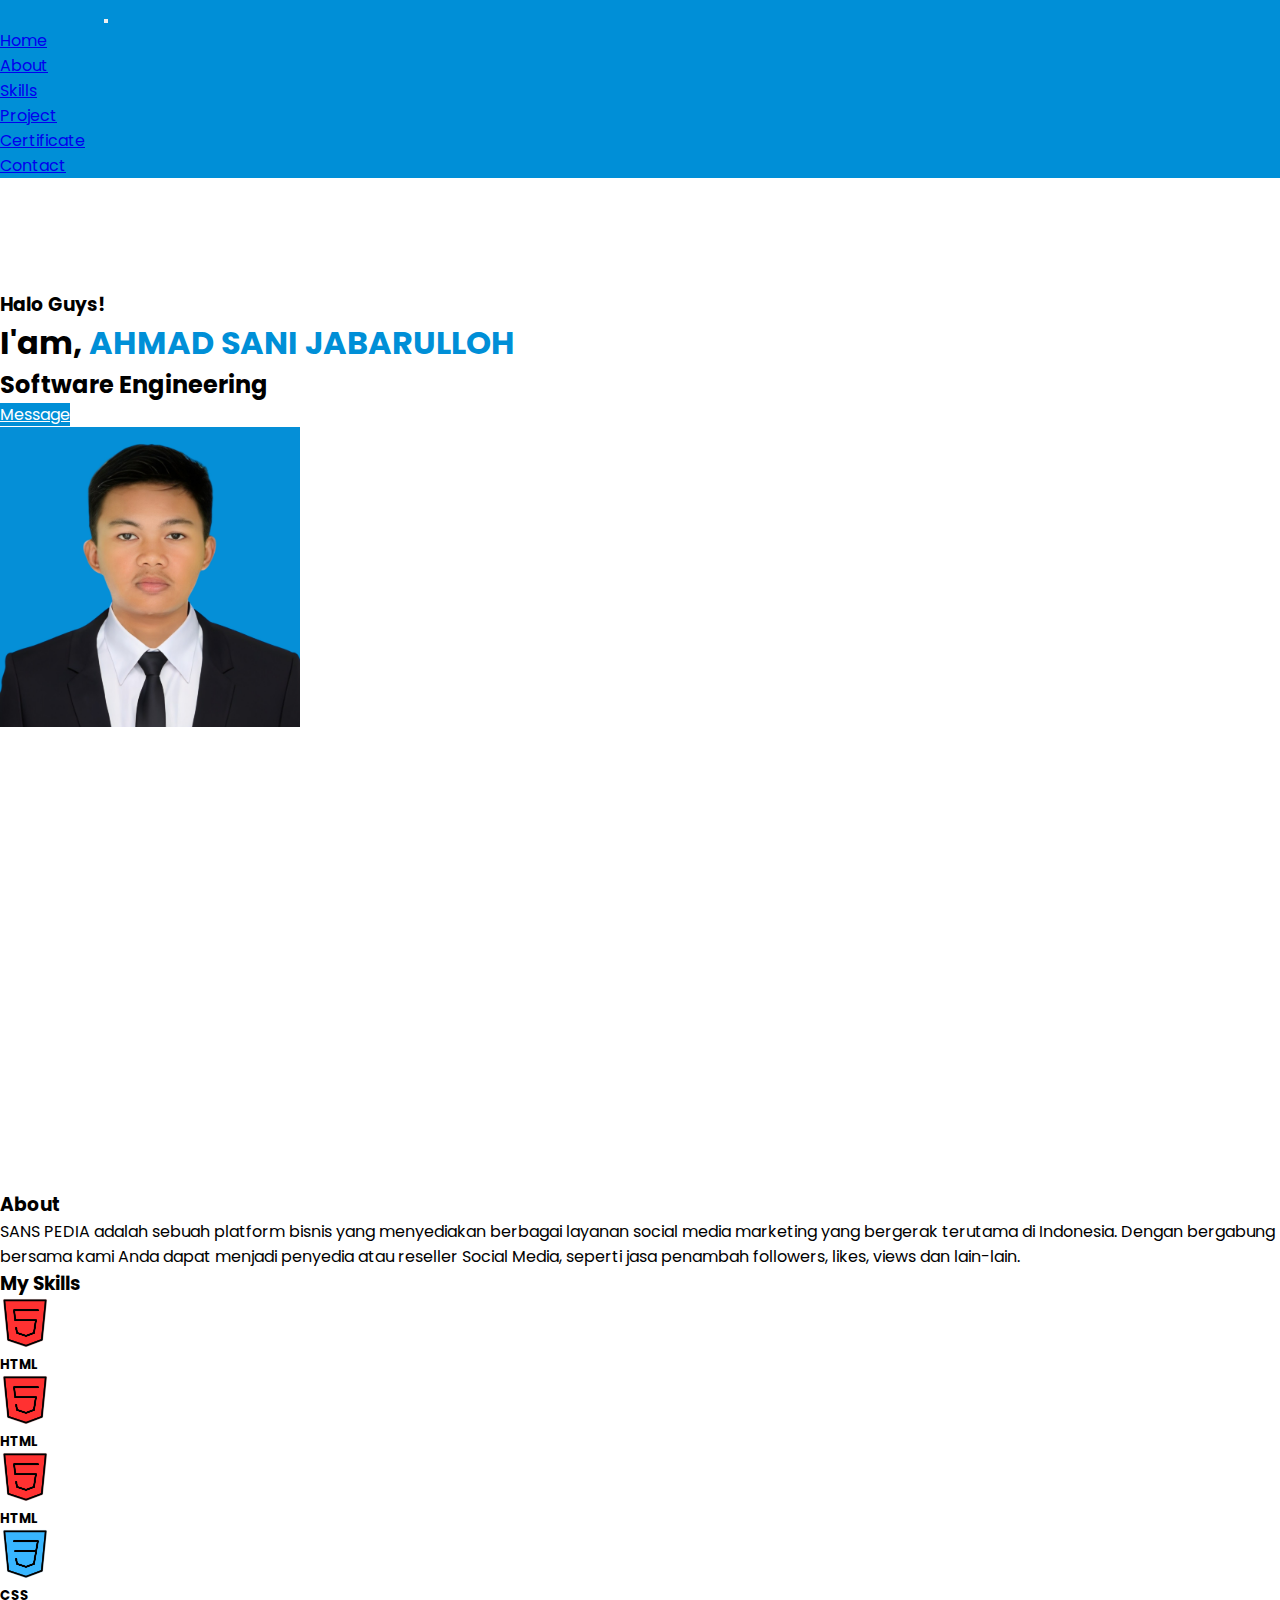
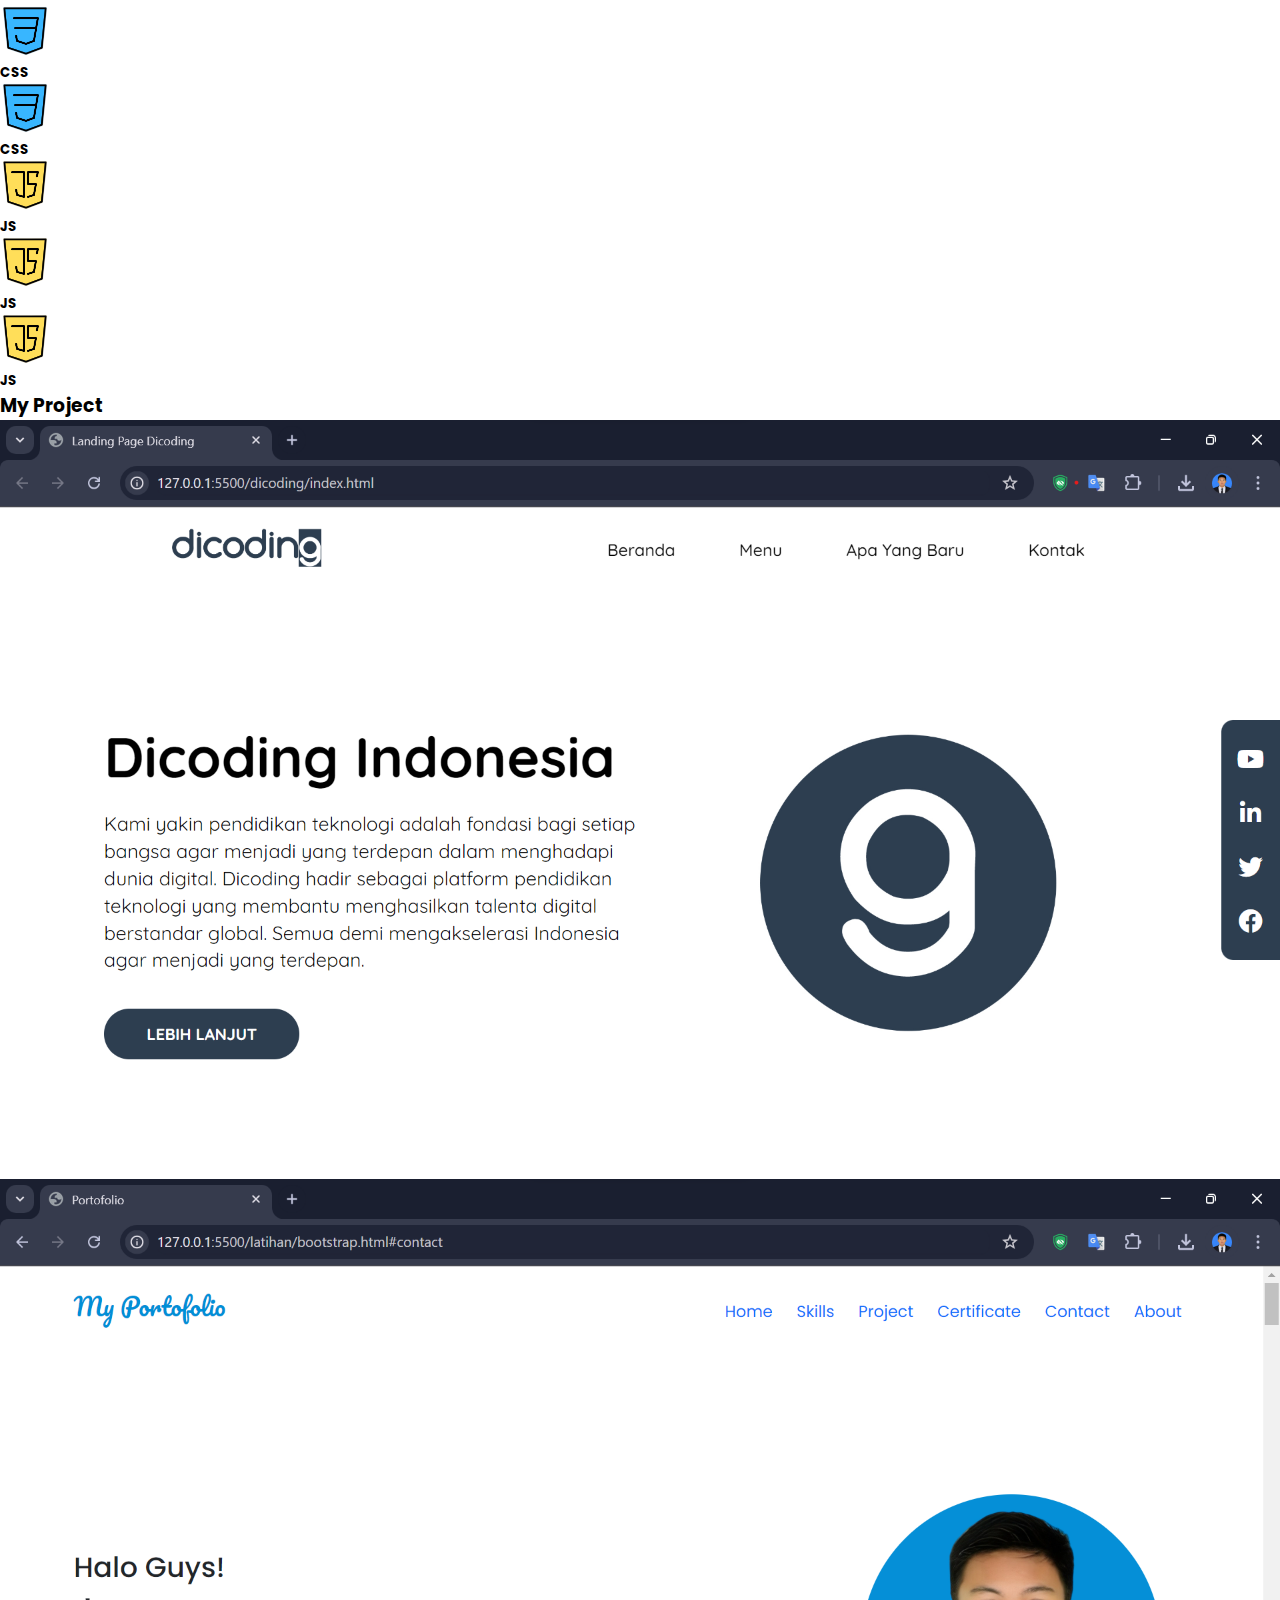
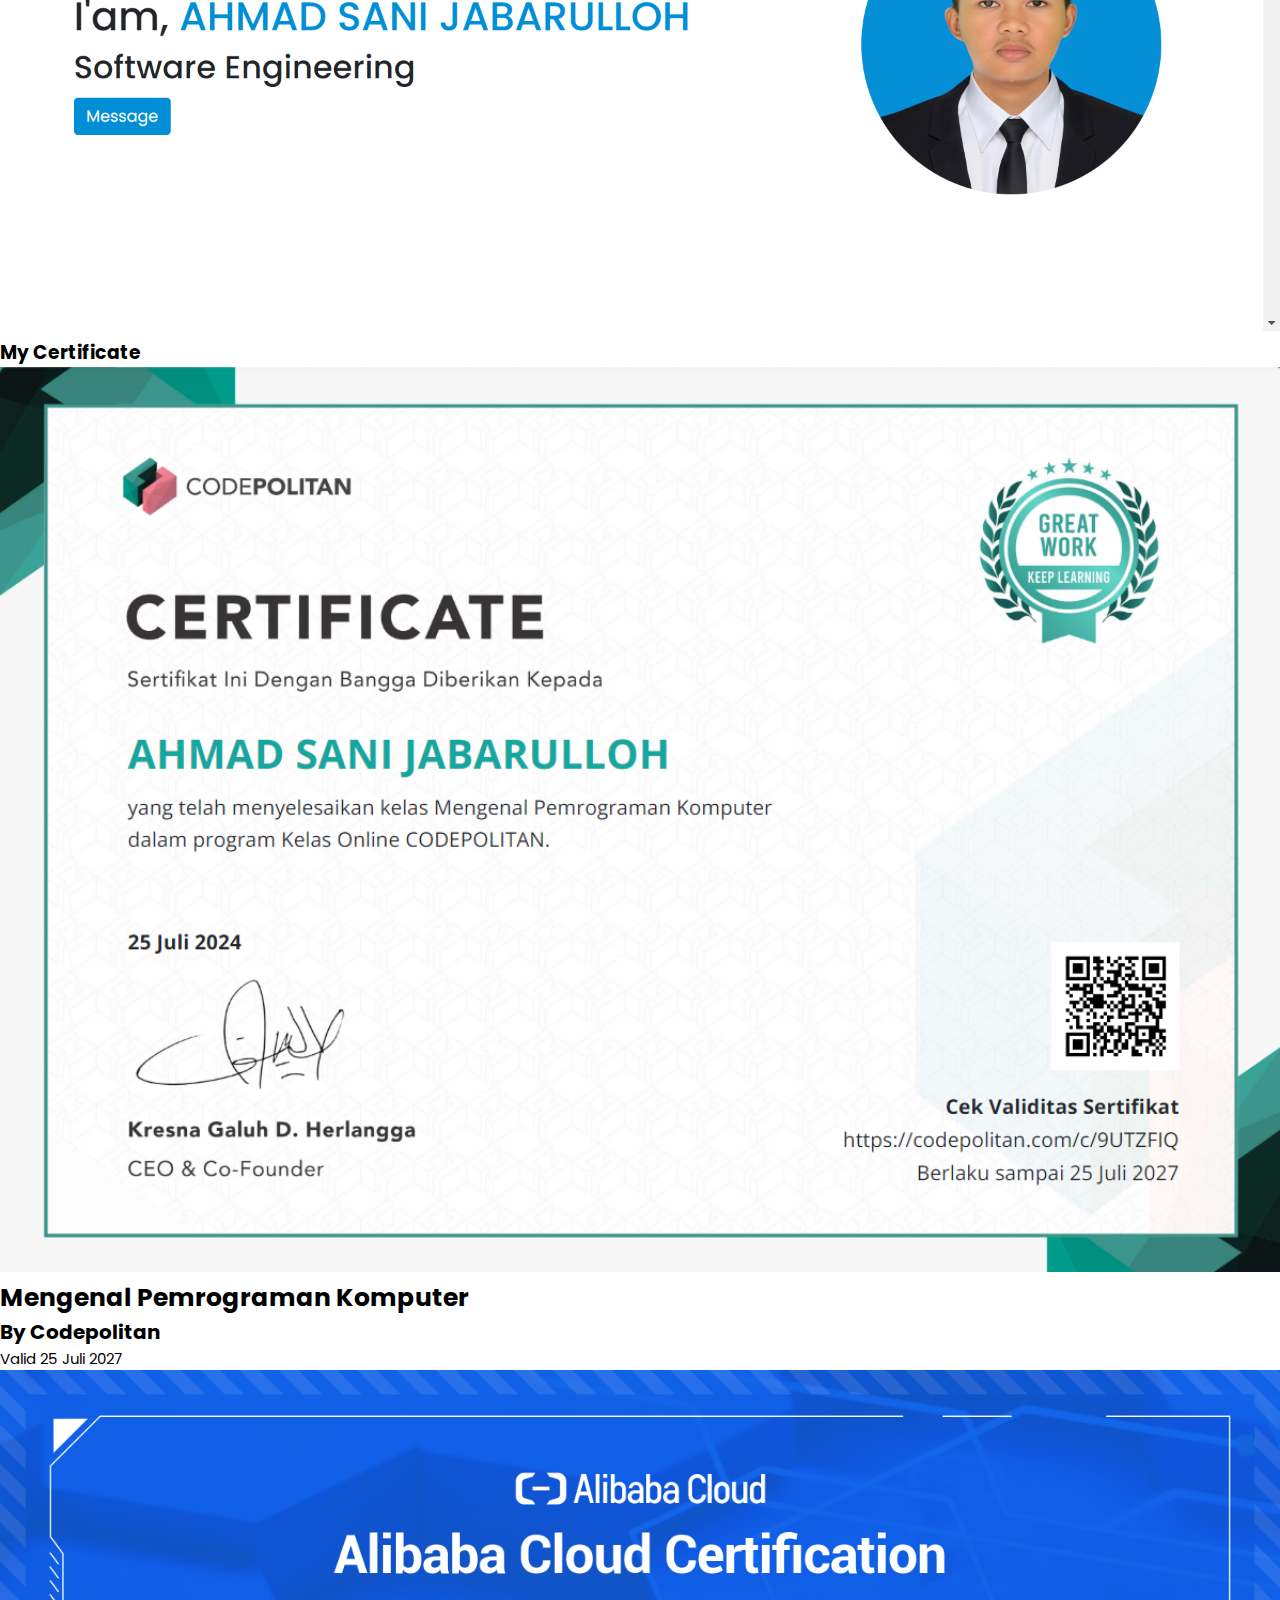
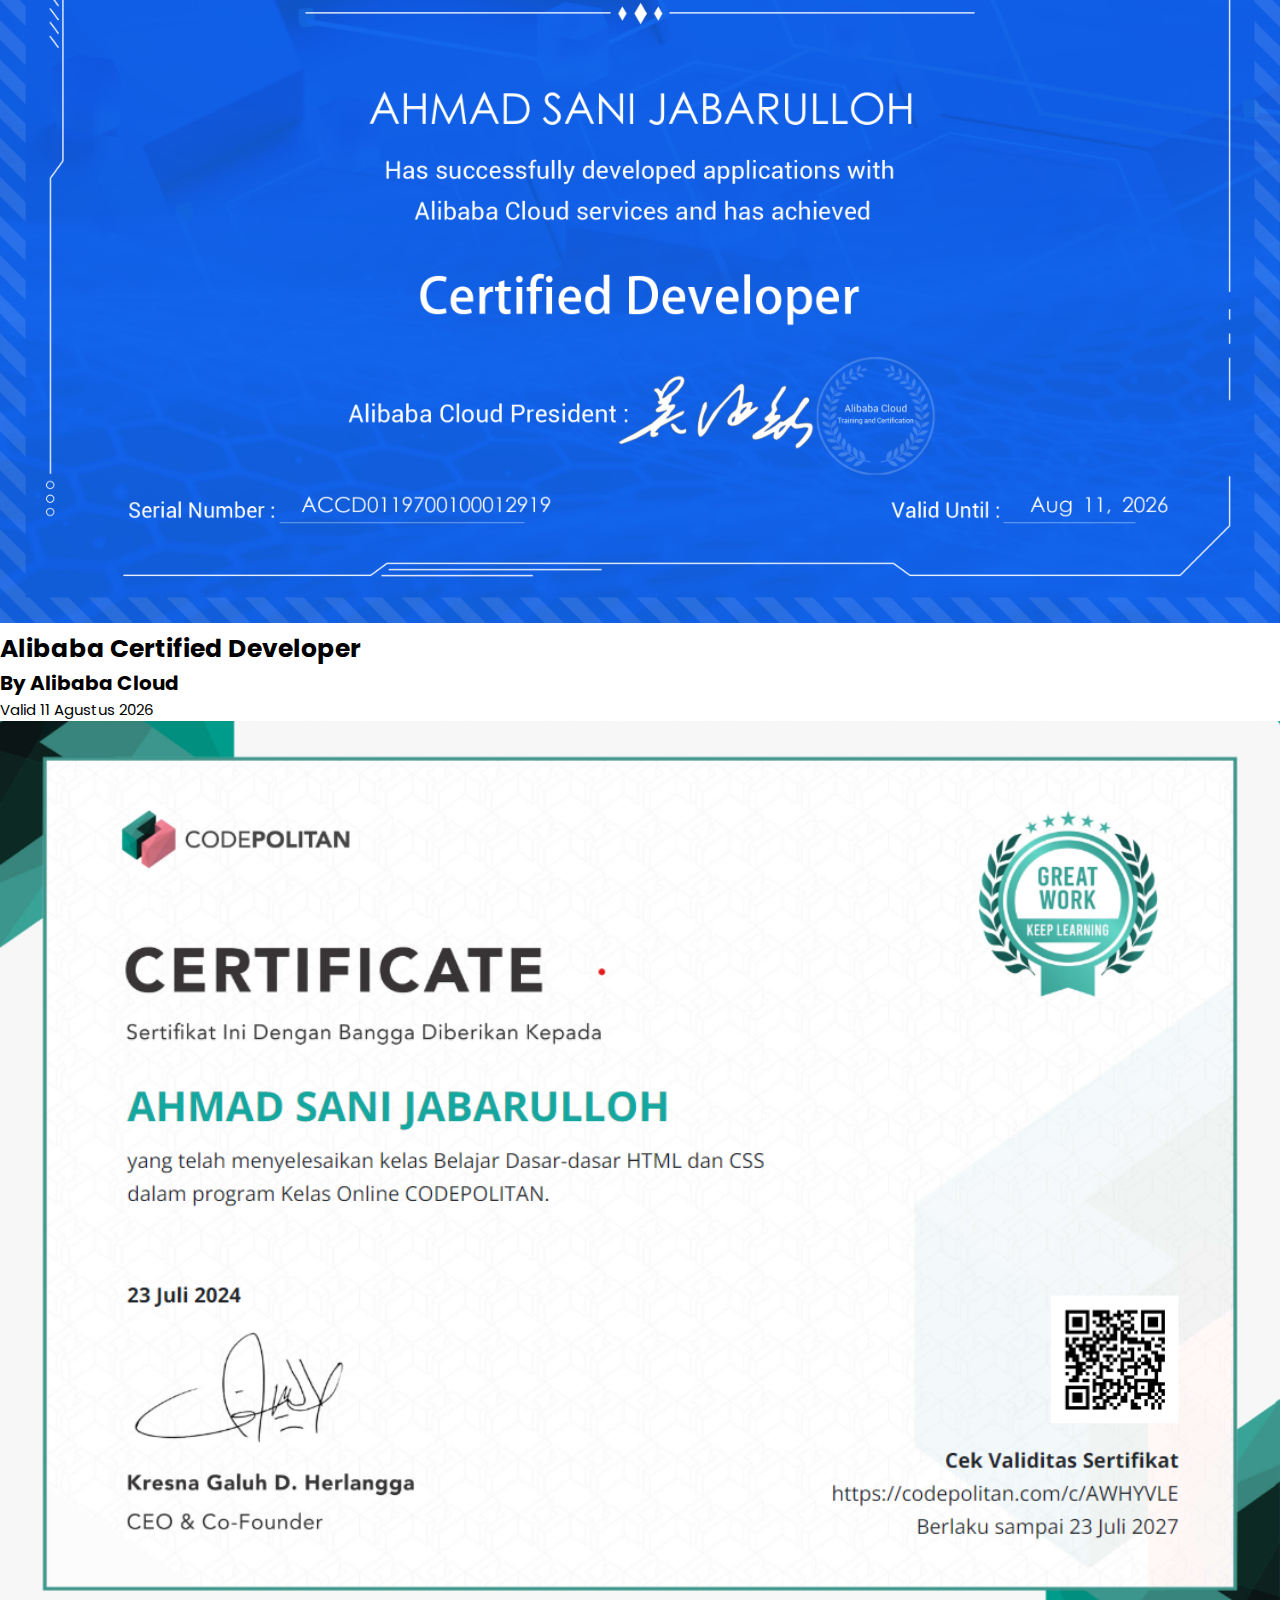
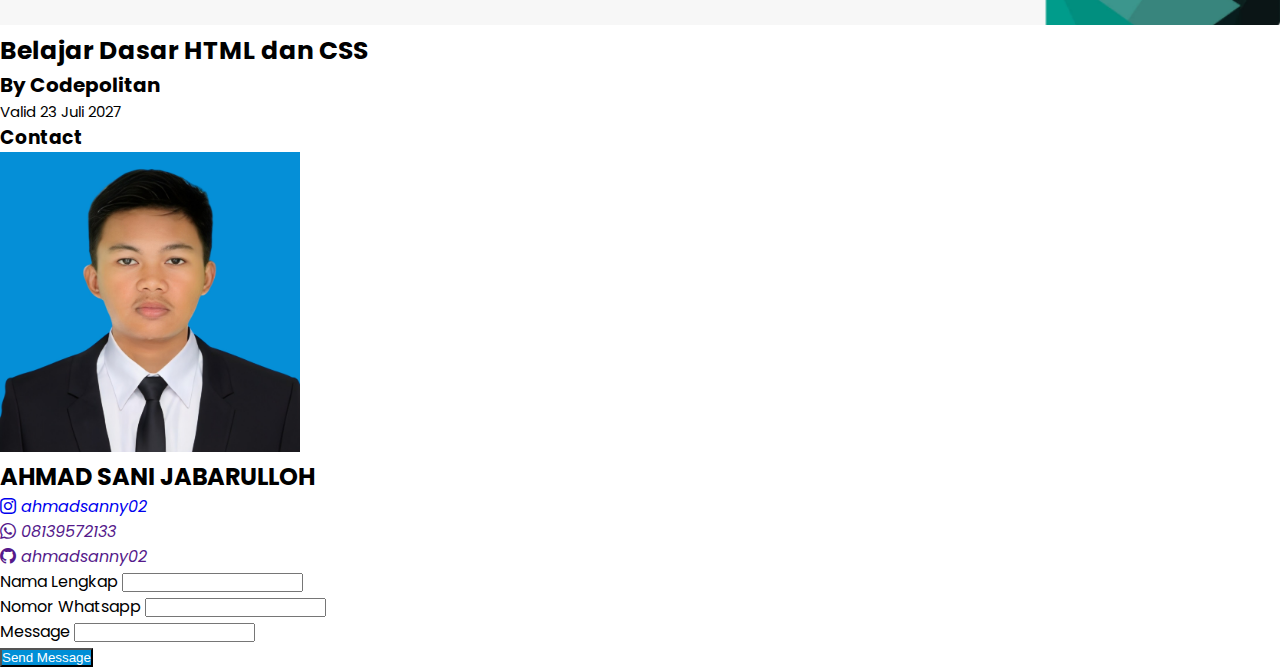
<file: index.html>
<!DOCTYPE html>
<html lang="en">

<head>
  <meta charset="UTF-8">
  <meta name="viewport" content="width=device-width, initial-scale=1.0">
  <title>Portofolio</title>
  <link rel="shortcut icon" href="/portofolio/image/Ahmad Sani Jabarulloh.jpg" type="image/x-icon">

  <!-- Bootstrap -->
  <link href="https://cdn.jsdelivr.net/npm/bootstrap@5.0.2/dist/css/bootstrap.min.css" rel="stylesheet"
    integrity="sha384-EVSTQN3/azprG1Anm3QDgpJLIm9Nao0Yz1ztcQTwFspd3yD65VohhpuuCOmLASjC" crossorigin="anonymous">
  <link rel="stylesheet" href="style.css">

  <!-- Icon Bootstrap -->
  <link rel="stylesheet" href="https://cdn.jsdelivr.net/npm/bootstrap-icons@1.11.3/font/bootstrap-icons.min.css">

  <!-- Google Font -->
  <style>
    @import url("https://fonts.googleapis.com/css2?family=Poppins:ital,wght@0,100;0,200;0,300;0,400;0,500;0,600;0,700;0,800;0,900;1,100;1,200;1,300;1,400;1,500;1,600;1,700;1,800;1,900&display=swap");
    @import url('https://fonts.googleapis.com/css2?family=Caveat:wght@700&family=Pacifico&display=swap');
  </style>
</head>

<body>
  <section class="container">

    <!-- Header -->
    <header class="navbar navbar-expand-lg position-sticky top-0 bg-white ">
      <div class="container-fluid">
        <a class="navbar-brand" href="#home" style="color: #008fd7;">My Portofolio</a>
        <button class="navbar-toggler navbar-light" type="button" data-bs-toggle="collapse"
          data-bs-target="#navbarTogglerDemo03" aria-controls="navbarTogglerDemo03" aria-expanded="false"
          aria-label="Toggle navigation">
          <span class="navbar-toggler-icon"></span>
        </button>
        <nav class="collapse navbar-collapse" id="navbarTogglerDemo03">
          <ul class="navbar-nav ms-auto mb-2 mb-lg-0">
            <li class="nav-item">
              <a class="nav-link active" aria-current="page" href="#home">Home</a>
            </li>
            <li class="nav-item">
              <a class="nav-link active" aria-current="page" href="#about">About</a>
            </li>
            <li class="nav-item">
              <a class="nav-link active" aria-current="page" href="#skills">Skills</a>
            </li>
            <li class="nav-item">
              <a class="nav-link active" aria-current="page" href="#project">Project</a>
            </li>
            <li class="nav-item">
              <a class="nav-link active" aria-current="page" href="#certificate">Certificate</a>
            </li>
            <li class="nav-item">
              <a class="nav-link active" aria-current="page" href="#contact">Contact</a>
            </li>
          </ul>
        </nav>
      </div>
    </header>

    <!-- Hero Section -->
    <section id="home" class="pt-5">
      <div class="hero row d-lg-flex align-items-center">
        <article class="hero-text col-lg-8 order-2 order-lg-1">
          <h3 class="text-1">Halo Guys!</h3>
          <h1 class="text-2">I'am, <span>AHMAD SANI JABARULLOH</span></h1>
          <h2 class="text-3">Software Engineering</h2>
          <a href="#" class="btn">Message</a>
        </article>

        <aside class="logo-hero col-lg-4 order-1 order-lg-2 d-flex justify-content-center">
          <img src="image/Ahmad Sani Jabarulloh.jpg" alt="" width="300" height="300" class="aside-foto rounded-circle">
        </aside>
      </div>
    </section>

    <!-- About -->
    <section class="about" id="about">
      <div class="about justify-content-center p-5">
        <header class="ha">
          <h3 class="text-center">About</h3>
        </header>
        <article class="text-about">
          <p class="p-about text-center">SANS PEDIA adalah sebuah platform bisnis yang menyediakan berbagai layanan
            social media
            marketing yang bergerak terutama di Indonesia. Dengan bergabung bersama kami Anda dapat menjadi penyedia
            atau reseller Social Media, seperti jasa penambah followers, likes, views dan lain-lain.</p>
        </article>
      </div>
    </section>

    <!-- Skills -->
    <section id="skills" class="pt-5">
      <div class="skills p-5 justify-content-center">
        <header class="hs mb-3 border-bottom">
          <h3 class="text-center">My Skills</h3>
        </header>
        <figure class="cs row d-lg-flex align-items-center">
          <div class="cs-s1 col d-lg-flex justify-content-center align-items-center ">
            <img src="image/HTML.png" alt="" class="img-s1">
            <h5 class="ts-s1">HTML</h5>
          </div>
          <div class="cs-s1 col d-lg-flex justify-content-center align-items-center ">
            <img src="image/HTML.png" alt="" class="img-s2">
            <h5 class="ts-s1">HTML</h5>
          </div>
          <div class="cs-s1 col d-lg-flex justify-content-center align-items-center ">
            <img src="image/HTML.png" alt="" class="img-s3">
            <h5 class="ts-s1">HTML</h5>
          </div>
        </figure>

        <figure class="cs row d-lg-flex align-items-center">
          <div class="cs-s1 col d-lg-flex justify-content-center align-items-center ">
            <img src="image/CSS.png" alt="" class="img-s1">
            <h5 class="ts-s1">CSS</h5>
          </div>
          <div class="cs-s1 col d-lg-flex justify-content-center align-items-center ">
            <img src="image/CSS.png" alt="" class="img-s2">
            <h5 class="ts-s1">CSS</h5>
          </div>
          <div class="cs-s1 col d-lg-flex justify-content-center align-items-center ">
            <img src="image/CSS.png" alt="" class="img-s3">
            <h5 class="ts-s1">CSS</h5>
          </div>
        </figure>

        <figure class="cs row d-lg-flex align-items-center">
          <div class="cs-s1 col d-lg-flex justify-content-center align-items-center ">
            <img src="image/JS.png" alt="" class="img-s1">
            <h5 class="ts-s1">JS</h5>
          </div>
          <div class="cs-s1 col d-lg-flex justify-content-center align-items-center ">
            <img src="image/JS.png" alt="" class="img-s2">
            <h5 class="ts-s1">JS</h5>
          </div>
          <div class="cs-s1 col d-lg-flex justify-content-center align-items-center ">
            <img src="image/JS.png" alt="" class="img-s3">
            <h5 class="ts-s1">JS</h5>
          </div>
        </figure>
      </div>
    </section>

    <!-- Project -->
    <section id="project" class="pt-5">
      <div class="project p-5 justify-content-center mt-5">
        <div class="hp mb-3 border-bottom">
          <h3 class="text-center">My Project</h3>
        </div>
        <figure class="content-p d-lg-flex align-items-center row">
          <div class="img-p col-lg text-center">
            <img src="image/landing-page-dicoding.png" alt="" class="img-p1">
          </div>
          <div class="img-p col-lg text-center">
            <img src="image/portofolio.png" alt="" class="img-p2 mt-5 mt-lg-0">
          </div>
        </figure>
      </div>
    </section>

    <!-- Certificate -->
    <section id="certificate" class="pt-5">
      <div class="certificate p-5 justify-content-center mt-5">
        <div class="hc mb-3 border-bottom">
          <h3 class="text-center">My Certificate</h3>
        </div>
        <figure class="content-c d-lg-flex align-items-center row">
          <div class="img-c col-lg text-center">
            <img src="image/Mengenal Pemrograman Komputer.png" alt="" class="img-c1">
          </div>
          <div class="text-c col-lg text-center mt-1 mt-lg-0">
            <h4 class="h4-c">Mengenal Pemrograman Komputer</h4>
            <h5 class="h5-c">By Codepolitan</h5>
            <p class="p-c">Valid 25 Juli 2027</p>
          </div>
        </figure>
        <figure class="cc d-lg-flex align-items-center row">
          <div class="e-certificate col-lg order-lg-2 text-center">
            <img src="image/Alibaba Cloud Certificate.png" alt="" width="450" height="300" class="img-c2">
          </div>
          <div class="tc-2 col-lg text-center order-lg-1 mt-1 mt-lg-0">
            <h4 class="h4-c">Alibaba Certified Developer</h4>
            <h5 class="h5-c">By Alibaba Cloud</h5>
            <p class="p-c">Valid 11 Agustus 2026</p>
          </div>
        </figure>
        <figure class="cc d-lg-flex align-items-center row">
          <div class="e-certificate col-lg text-center">
            <img src="image/Belajar Dasar HTML dan CSS.png" alt="" width="450" height="300" class="img-c3">
          </div>
          <div class="tc-1 col-lg text-center mt-1 mt-lg-0">
            <h4 class="h4-c">Belajar Dasar HTML dan CSS</h4>
            <h5 class="h5-c">By Codepolitan</h5>
            <p class="p-c">Valid 23 Juli 2027</p>
          </div>
        </figure>
      </div>
    </section>

    <!-- Contact -->
    <section id="contact" class="contact p-5 rounded shadow-lg mt-5">
      <div class="text-center p-2 border-bottom">
        <h3 class="hc">Contact</h3>
      </div>

      <section class="image justify-content-evenly align-items-center d-lg-flex">
        <div class="img-contact text-center justify-content-center">
          <img src="image/Ahmad Sani Jabarulloh.jpg" alt="" width="300" height="300" class="img-contact rounded-circle">
          <h2 class="tc">AHMAD SANI JABARULLOH</h2>
          <i><a href="https://instagram.com/ahmadsanny02" class="bi-instagram"> ahmadsanny02</a></i> <br>
          <i><a href="" class="bi-whatsapp"> 08139572133</a></i> <br>
          <i><a href="" class="bi-github"> ahmadsanny02</a></i>
        </div>

        <form class="form mx-2">
          <div class="mb-3">
            <label for="exampleInputEmail1" class="form-label">Nama Lengkap</label>
            <input type="email" class="form-control" id="exampleInputEmail1" aria-describedby="emailHelp">
          </div>
          <div class="mb-3">
            <label for="exampleInputPassword1" class="form-label">Nomor Whatsapp</label>
            <input type="text" class="form-control" id="exampleInputPassword1">
          </div>
          <div class="mb-3">
            <label for="exampleInputPassword1" class="form-label">Message</label>
            <input type="text" class="form-control p-5" id="#">
          </div>
          <button type="submit" class="btn btn-primary">Send Message</button>
        </form>
      </section>
    </section>
  </section>

  <!-- JavaScript -->
  <script src="https://cdn.jsdelivr.net/npm/bootstrap@5.0.2/dist/js/bootstrap.bundle.min.js"
    integrity="sha384-MrcW6ZMFYlzcLA8Nl+NtUVF0sA7MsXsP1UyJoMp4YLEuNSfAP+JcXn/tWtIaxVXM"
    crossorigin="anonymous"></script>
</body>

</html>
</file>
<file: style.css>
:root {
  scroll-behavior: smooth;
  --one: #008fd7;
  --two: white;
  --three: black;
}

*,
html {
  padding: 0;
  margin: 0;
}

body {
  font-family: "Poppins", Tahoma, Geneva, Verdana, sans-serif;
}

/* Header */
.navbar {
  background-color: var(--one);
  color: var(--one);
}

.navbar-brand {
  font-family: "Pacifico";
}

.navbar-toggler {
  color: var(--one);
}

/* Hero Section */
#home {
  height: 100vh;
}

.hero {
  margin-top: 7rem;
}

span {
  color: var(--one);
}

.btn {
  color: var(--two);
  background-color: var(--one);
  transition: all 0.3s;
}

.btn:hover {
  color: var(--two);
  background-color: #0d6e9f;
}

/* About */


/* Skills */
.img-s1 {
  width: 50px;
  height: 50px;
}

.img-s2 {
  width: 50px;
  height: 50px;
}

.img-s3 {
  width: 50px;
  height: 50px;
}

/* Project */
.img-p1 {
  width: 100%;
  height: 100%;
}

.img-p2 {
  width: 100%;
  height: 100%;
}

/* Certificate */
.img-c1 {
  width: 100%;
  height: 100%;
}

.img-c2 {
  width: 100%;
  height: 100%;
}

.img-c3 {
  width: 100%;
  height: 100%;
}

.h4-c {
  font-size: 25px;
}

.h5-c {
  font-size: 20px;
}

.p-c {
  font-size: 15px;
}

/* Social Media */
.bi-instagram {
  text-decoration: none;
}

.bi-whatsapp {
  text-decoration: none;
}

.bi-github {
  text-decoration: none;
}

@media screen and (max-width: 1200px) {
  /* Certificate */
  .h4-c {
    font-size: 20px;
  }

  .h5-c {
    font-size: 18px;
  }

  .p-c {
    font-size: 14px;
  }
}

@media screen and (max-width: 992px) {

  /* Hero Section */
  .hero {
    margin-top: 1em;
  }

  .hero-text {
    margin-top: 2em;
  }
}

@media screen and (max-width: 768px) {
 
}

@media screen and (max-width: 576px) {

  /* Hero Section */
  .text-1 {
    font-size: 16px;
  }

  .text-2 {
    font-size: 22px;
  }

  .text-3 {
    font-size: 18px;
  }

  /* Skills */
  #skills {
    margin-top: 5em;
  }

  /* Certificate */
  .h4-c {
    font-size: 15px;
  }

  .h5-c {
    font-size: 13px;
  }

  .p-c {
    font-size: 10px;
  }

  /* Contact */
  .tc {
    font-size: 19px;
  }

  .image-contact {
    width: 200px;
    height: 200px;
  }
}

@media screen and (max-width: 400px) {
  
  /* Hero Section */
  .text-1 {
    font-size: 16px;
  }

  .text-2 {
    font-size: 22px;
  }

  .text-3 {
    font-size: 18px;
  }

  /* Skills */
  #skills {
    margin-top: 5em;
  }

  /* Certificate */
  .h4-c {
    font-size: 13px;
  }

  .h5-c {
    font-size: 11px;
  }

  .p-c {
    font-size: 8px;
  }

  /* Contact */
  .tc {
    font-size: 19px;
  }

  .image-contact {
    width: 200px;
    height: 200px;
  }
}
</file>
